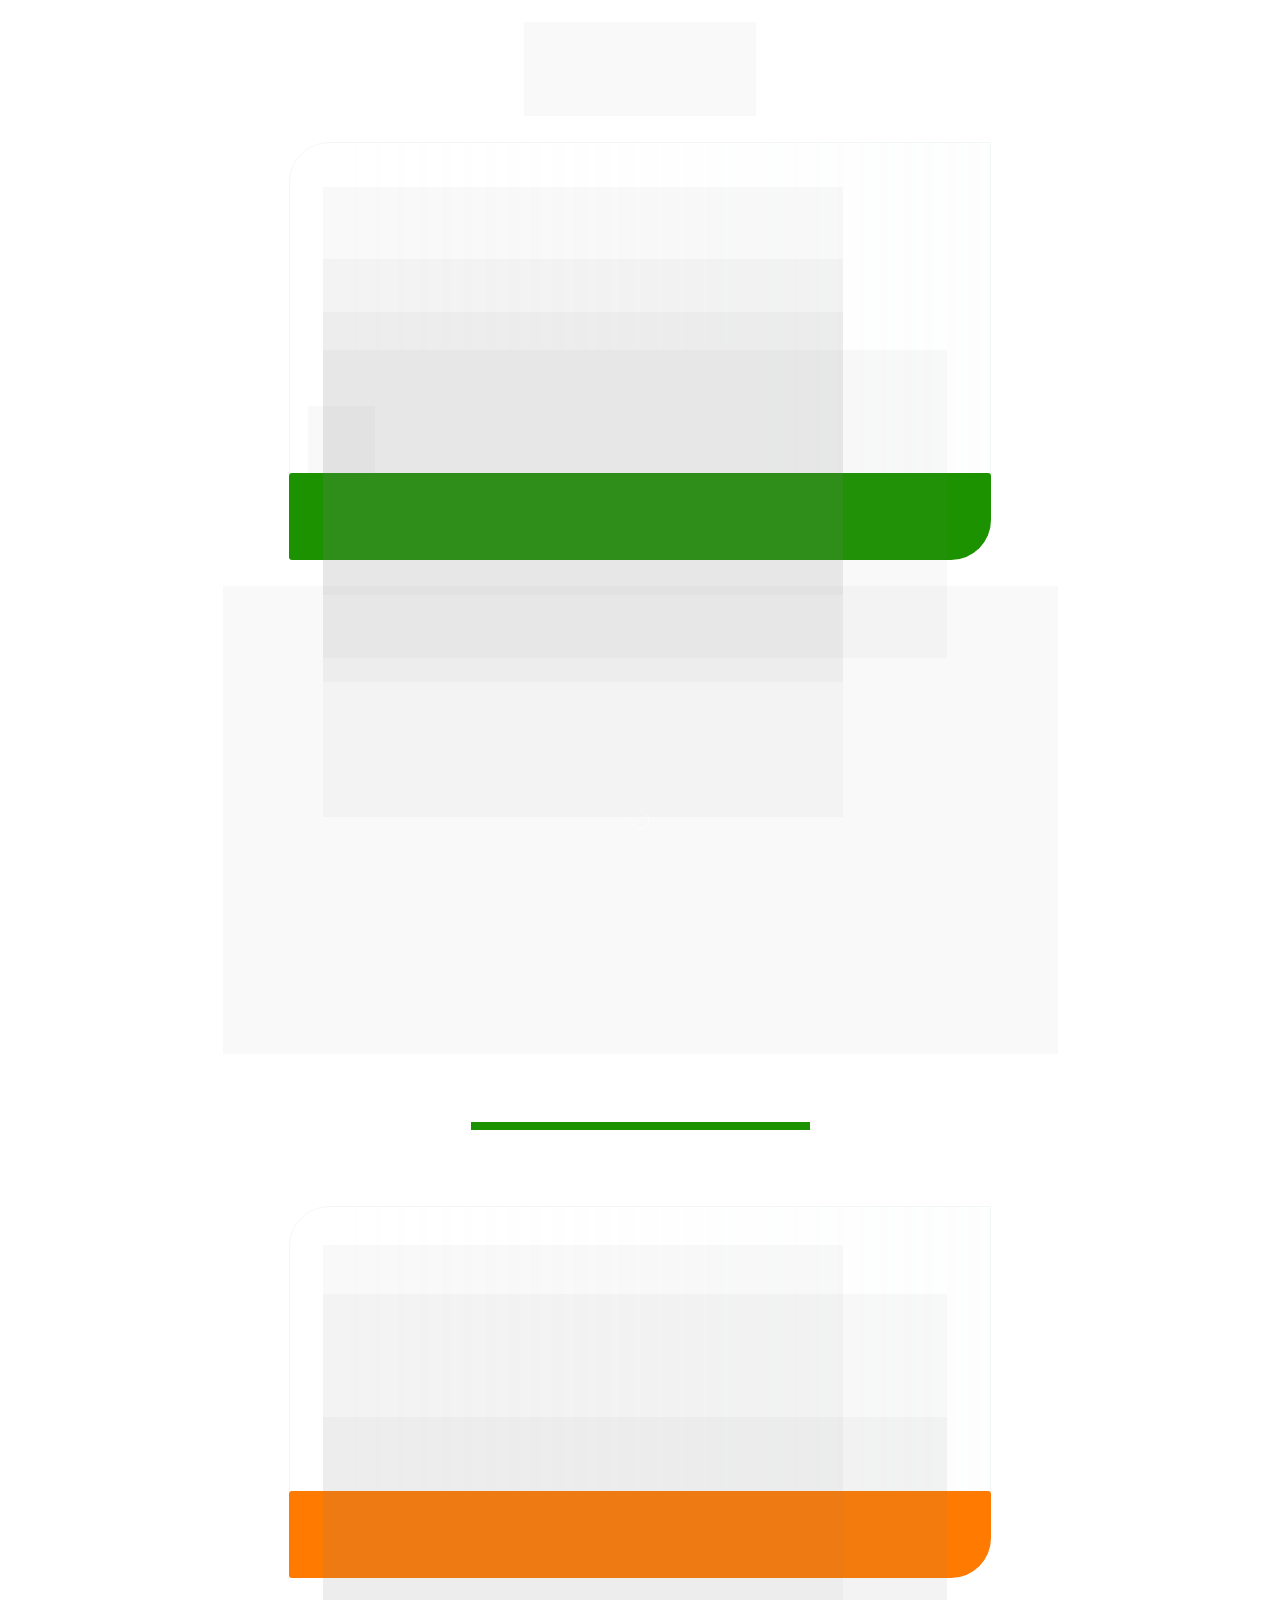
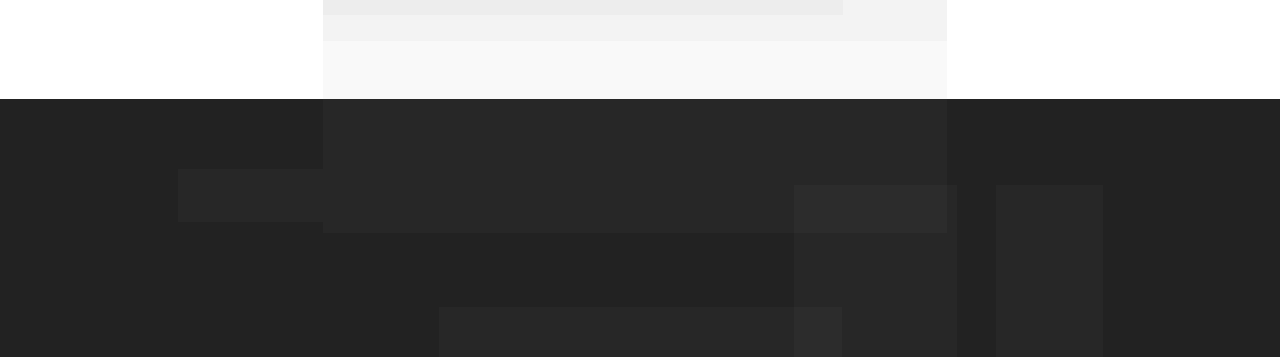
<file: obrigado15-f/index.html>
<!DOCTYPE html>
<html lang="pt-BR">
<head>
    <title>Obrigado</title>
    <meta name="viewport" content="width=device-width, initial-scale=1, maximum-scale=1, user-scalable=no, shrink-to-fit=no">
    <meta http-equiv="content-type" content="text/html; charset=utf-8">
    <meta http-equiv="X-UA-Compatible" content="IE=edge,chrome=1">
    <link rel="icon" href="https://cdn.greatsoftwares.com.br/arquivos/paginas/11607-f2afb122fe08526d7986067922721b8d.png">
    <meta name="description" content="">
    <meta name="keywords" content="">
    <link rel="canonical" href="https://www.myleneerenato.com/obrigado15-f"/>
    <meta name="robots" content="all"/>
    <meta property="og:locale" content="pt_BR">
    <meta property="og:type" content="article">
    <meta property="og:title" content="">
    <meta property="og:description" content="">
    <meta property="og:site_name" content="">
    <meta property="og:url" content="https://www.myleneerenato.com/obrigado15-f">
    <meta property="og:image" content="https://cdn.greatsoftwares.com.br/arquivos/paginas/11607-f2afb122fe08526d7986067922721b8d.png">
    <meta property="og:image:secure_url" content="https://cdn.greatsoftwares.com.br/arquivos/paginas/11607-f2afb122fe08526d7986067922721b8d.png">
    <style id="css_desktop" type="text/css" media="all">
    html, body, div, span, applet, object, iframe, h1, h2, h3, h4, h5, h6, p, blockquote, pre, a, abbr, acronym, address, big, cite, code, del, dfn, em, img, ins, kbd, q, s, samp, small, strike, strong, sub, sup, tt, var, b, u, i, center, dl, dt, dd, ol, ul, li, fieldset, form, label, legend, table, caption, tbody, tfoot, thead, tr, th, td, article, aside, canvas, details, embed, figure, figcaption, footer, header, hgroup, menu, nav, output, ruby, section, summary, time, mark, audio, video {
        margin: 0;
        padding: 0;
        border: 0;
        vertical-align: baseline;
        background: none repeat scroll 0 0 transparent;
        font-family: inherit;
        font-size: 100%;
        font-style: inherit;
        font-weight: inherit;
        outline: 0;
    }

    html, body {
        width: 100%;
        -moz-text-size-adjust: 100%;
        -ms-text-size-adjust: 100%;
        -webkit-text-size-adjust: 100%;
        text-size-adjust: 100%;
        font-family: "Open Sans", sans-serif;
        font-style: normal;
        font-weight: 400;
    }

    input, .select, textarea, input:hover, .select-hover, textarea:hover, input:focus, .select-focus, textarea:focus, input:disabled, .select-disabled, textarea:disabled {
        background: inherit;
        outline: 0;
        -webkit-box-shadow: none;
        box-shadow: none;
        border: 0;
        -webkit-box-sizing: border-box;
        -khtml-box-sizing: border-box;
        -ms-box-sizing: border-box;
        box-sizing: border-box;
        -webkit-transition: all .25s ease-out;
        -o-transition: all .25s ease-out;
        transition: all .25s ease-out;
    }

    form textarea, form input, form option {
        font-family: "Open Sans", sans-serif;
        font-style: normal;
        font-weight: 400;
        color: inherit;
    }

    html {
        font-size: 10px;
        font-family: sans-serif;
        height: -webkit-fill-available;
        height: -moz-fill-available;
        height: -o-fill-available;
        height: -ms-fill-available;
        transform-origin: left top;
        -webkit-transform-origin: left top;
        -ms-transform-origin: left top;
        -moz-transform-origin: left top;
        -o-transform-origin: left top;
    }

    body {
        color: rgba(0, 0, 0, 0.87);
        height: auto;
        min-width: 320px;
        overflow-x: hidden;
        overflow-y: scroll;
        font-size: 10px;
    }

    article, aside, details, figcaption, figure, footer, header, hgroup, menu, nav, section {
        display:block
    }

    ol, ul {
        list-style:none
    }

    a {
        margin: 0;
        padding: 0;
        font-size: 100%;
        vertical-align: baseline;
        background:transparent
    }

    .preload * {
        -webkit-transition: none !important;
        -moz-transition: none !important;
        -o-transition: none !important;
        transition:none !important
    }

    b, strong {
        font-weight: bold;
    }

    i, em {
        font-style: italic;
    }

    s {
        text-decoration: line-through;
    }

    a:hover {
        text-decoration: underline;
        color: inherit;
    }

    .body_bloquear {
        width: 100%;
        height: 100%;
        overflow-y: scroll;
        overflow-x: hidden;
        position: absolute;
        top: 0;
        left: 0;
        bottom: 0;
        right: 0;
    }

    .site_borrar {
        -webkit-filter: blur(2px);
        filter: blur(2px);
        pointer-events: none;
        -ms-touch-action: none;
        touch-action: none;
        height: 100%;
        width: 100%;
        position: fixed;
    }

    .gpc-e .c * {
        -webkit-box-sizing: border-box;
        box-sizing: border-box;
        outline: 0;
        line-height: inherit;
    }

    .gpc-b {
        width: 100%;
        min-height: 40px;
        -webkit-box-sizing: border-box;
        -moz-box-sizing: border-box;
        box-sizing: border-box;
        position: relative;
        background-color: #fff;
        border-width: 0px;
        border-style: solid;
        border-color: rgba(0, 0, 0, 0);
        border-right: 0 none !important;
        border-left: 0 none !important;
        background-size: auto;
        background-repeat: no-repeat;
        background-position: 50%;
    }

    .gpc-b_sobreposicao {
        background-color: #fff;
        top: 0;
        bottom: 0;
        left: 0;
        right: 0;
        position: absolute;
        z-index: 0;
        width: 100%;
        height: 100%;
        pointer-events: none;
        opacity: 0;
    }

    .gpc-e {
        position: absolute;
        -webkit-box-sizing: border-box;
        -moz-box-sizing: border-box;
        box-sizing: border-box;
    }

    .gpc-e .c {
        position: relative;
        width: 100%;
        height: 100%;
        -webkit-box-sizing: border-box;
        box-sizing: border-box;
        background-size: cover;
        background-repeat: no-repeat;
        background-position: 50%;
        opacity: 1;
        -o-tab-size: 4;
        tab-size: 4;
        -moz-tab-size: 4;
        white-space: pre-wrap;
        word-wrap: break-word;
        float: left;
        transition-property: background-color, color, opacity, transform;
    }

    .gpc-e.e_html .c {
        word-break: break-word;
        white-space: normal;
    }

    .gpc-e.e_linha_horizontal .c {
        margin: auto 0;
        width: 100%;
        display: block;
        border-left: 0 none;
        border-right: 0 none;
        border-top: 0 none;
        margin: 5px 0;
    }

    .gpc-e.e_linha_vertical .c {
        margin: 0 auto;
        height: 100%;
        display: block;
        margin: 0 5px;
    }

    .gpc-e.e_caixa .c {
        width: 100%;
        height: 100%;
        -webkit-box-sizing: border-box;
        box-sizing: border-box;
        -webkit-background-size: auto auto;
        background-size: auto;
        background-repeat: no-repeat;
        background-position: 50%;
        border-top-left-radius: 0px;
        border-top-right-radius: 0px;
        border-bottom-left-radius: 0px;
        border-bottom-right-radius: 0px;
    }

    .gpc-e.e_circulo .c {
        width: 100%;
        height: 100%;
        -webkit-box-sizing: border-box;
        box-sizing: border-box;
        -webkit-background-size: auto auto;
        background-size: auto;
        background-repeat: no-repeat;
        background-position: 50%;
    }

    .centralizar {
        position: relative;
        width: 960px;
        margin: 0 auto;
        -webkit-box-sizing: border-box;
        box-sizing: border-box;
        text-align: left;
    }

    .gpc-e.dm {
        display:none
    }

    .gpc-e.dd, .gpc-e.dd.gpc-e.dm {
        display:block
    }

    .gpc-e.esconder_desktop, .gpc-e.gpc-e.dd.esconder_desktop, .gpc-e.gpc-e.dm.esconder_desktop, .gpc-b.esconder_desktop {
        display: none;
    }

    @media all and (max-width: 800px) {
        .gpc-e.esconder_desktop, .gpc-e.gpc-e.dd.esconder_desktop, .gpc-e.gpc-e.dm.esconder_desktop, .gpc-b.esconder_desktop {
            display: block;
        }

        .gpc-e.esconder_mobile, .gpc-b.esconder_mobile {
            display:none !important
        }

        .gpc-e.dd {
            display:none
        }

        .gpc-e.dm, .gpc-e.dd.gpc-e.dm {
            display:block
        }
    }

    #site {
        min-width: 980px;
        overflow: hidden;
    }

    .link_popup, .link_interno, .link_externo {
        cursor:pointer
    }

    .gpc-e .c.e_botao {
        cursor: pointer;
        user-select: none;
        -webkit-transition: transform, background-color, color, opacity .25s ease-out;
        -o-transition: transform, background-color, color, opacity .25s ease-out;
        transition: transform, background-color, color, opacity .25s ease-out;
        overflow: hidden;
        line-height: 1.3;
        text-decoration: none;
        background-color: rgb(30, 136, 229);
        background-image: none;
        color: rgb(255, 255, 255);
        border: 0px;
        border-radius: 3px;
        text-align: center;
        white-space: normal;
        display: -webkit-box;
        display: -ms-flexbox;
        display: flex;
        -webkit-box-orient: vertical;
        -webkit-box-direction: normal;
        -ms-flex-direction: column;
        flex-direction: column;
        -webkit-box-align: center;
        -ms-flex-align: center;
        align-items: center;
        -webkit-box-pack: center;
        -ms-flex-pack: center;
        justify-content: center;
        padding: 0 8px;
    }

    .gpc-e .c .gpc_botao span {
        -webkit-transition: color, opacity .25s ease-out;
        -o-transition: color, opacity .25s ease-out;
        transition: color, opacity .25s ease-out;
    }

    .gpc-e .c.e_botao.sombra_botao, .gpc-e .c .gpc_botao span.sombra_botao {
        -moz-box-shadow: 0 1px 3px rgba(1, 1, 1, .5);
        box-shadow: 0 1px 3px rgba(1, 1, 1, .5);
    }

    .gpc-e .c.e_botao.sombra_3d, .gpc-e .c .gpc_botao span.sombra_3d {
        height:calc(100% - 5px)
    }

    .gpc-e .c.e_html blockquote {
        display:none
    }

    .gpc-e .c.e_html .fb-comments {
        width: 100% !important;
        height: 100% !important;
    }

    .gpc-e .c.link_interno {
        cursor:pointer
    }

    .e_circulo {
        border-radius:50%
    }

    .gpc-e.e_imagem .c .imagem_fundo {
        width: 100%;
        height: 100%;
        background-repeat: no-repeat;
        border: 0px transparent solid;
    }

    option:disabled {
        display:none
    }

    .gpc-e.e_video .c {
        width: 100%;
        height: 100%;
    }

    @keyframes se_key {
        0% {
            opacity: .5;
        }

        100% {
            opacity: 1;
        }
    }

    @-os-keyframes se_key {
        0% {
            opacity: .5;
        }

        100% {
            opacity: 1;
        }
    }

    @-moz-keyframes se_key {
        0% {
            opacity: .5;
        }

        100% {
            opacity: 1;
        }
    }

    @-webkit-keyframes se_key {
        0% {
            opacity: .5;
        }

        100% {
            opacity: 1;
        }
    }

    .se_imagem .c, .se_video, .se_fonte, .se_caixa .c, .se_contador span, .se_slider .imagem {
        color: transparent !important;
        background: rgba(128, 128, 128, .05);
        background-repeat: no-repeat;
        background-image: none !important;
        animation: .8s ease infinite alternate se_key;
        -webkit-animation: .8s ease infinite alternate se_key;
        -o-animation: .8s ease infinite alternate se_key;
        text-shadow: none !important;
    }

    .gpc-e.se_video {
        overflow: hidden;
    }

    .se_fonte * {
        color: transparent !important;
        text-shadow: none !important;
    }

    .se_fonte input, .se_fonte select, .se_fonte textarea, .se_fonte label {
        opacity: 0 !important;
        -moz-opacity: 0;
        filter: alpha(opacity=0);
        -ms-filter: "alpha(Opacity=0)";
        transition: 0 none;
    }

    .ll_background {
        background-image: none !important;
    }

    .gpc-e a:link, .gpc-e a:visited, .gpc-e a {
        text-decoration: none;
    }

    .gpc-e.e_titulo a:hover, .gpc-e.e_texto a:hover {
        text-decoration: underline;
    }

    .aviso_fundo {
        opacity: 0;
        -moz-opacity: 0;
        filter: alpha(opacity=0);
        -ms-filter: "alpha(Opacity=0)";
        position: fixed;
        top: 0;
        bottom: 0;
        left: 0;
        right: 0;
        background: rgba(0, 0, 0, .84);
        z-index: 100000;
        -webkit-transition: all 200ms ease;
        -moz-transition: all 200ms ease;
        -ms-transition: all 200ms ease;
        -o-transition: all 200ms ease;
        transition: all 200ms ease;
    }

    .aviso_texto {
        opacity: 0;
        -moz-opacity: 0;
        filter: alpha(opacity=0);
        -ms-filter: "alpha(Opacity=0)";
        position: fixed;
        margin: auto;
        left: 0;
        right: 0;
        color: #fff;
        top: 0;
        bottom: 0;
        min-height: 100px;
        max-height: 300px;
        z-index: 100001;
        text-align: center;
        vertical-align: middle;
        font-size: 50px;
        line-height: 2;
        -webkit-transition: all 200ms ease;
        -moz-transition: all 200ms ease;
        -ms-transition: all 200ms ease;
        -o-transition: all 200ms ease;
        transition: all 200ms ease;
        font-family: "", sans-serif;
        font-style: normal;
        font-weight: bold;
    }

    .mostrar_aviso {
        opacity: 1;
        -moz-opacity: 1;
        filter: alpha(opacity=100);
        -ms-filter: "alpha(Opacity=100)"
    }

    .esconder {
        display:none
    }

    .video-background {
        pointer-events: none;
        width: 100%;
        height: 100%;
        z-index: 0;
    }

    .video-background iframe {
        width: 140%;
        height: 150%;
        margin: -18% -20%;
    }

    body .gm_fundo {
        position: absolute;
        bottom: 0;
    }

    @media all and (max-width: 800px) {
        .aviso_texto {
            font-size: 35px;
        }

        #site {
            min-width: 360px;
        }

        .centralizar {
            width: 360px;
        }

        .gpc_modal {
            max-width: 175px;
        }
    }

    ::-webkit-scrollbar {
        width: 6px;
        height: 6px;
        background-color: #f9f9f9;
    }

    ::-webkit-scrollbar-track {
        background-color: #f9f9f9;
    }

    ::-webkit-scrollbar-thumb {
        background-color: rgba(0, 0, 0, 0.24);
        border-radius: 6px;
        -webkit-border-radius: 6px;
    }

    ::-webkit-scrollbar-thumb:hover {
        background-color: rgba(0, 0, 0, 0.38);
    }

    .carregando {
        width: 30px;
        height: 30px;
        margin: auto;
        top: 0;
        bottom: 0;
        right: 0;
        left: 0;
        position: absolute;
        background-size: 30px;
        background-repeat: no-repeat;
        background-position: center;
        background-image: url("[data-uri]");
    }

    @supports (-webkit-marquee-repetition: infinite) and(object-fit: fill) {
        .gpc-e .c {
            word-break: break-word;
            white-space: normal;
        }
    }

    @media not all and (min-resolution: .001dpcm) {
        @media {
            .gpc-e .c {
                word-break: break-word;
                white-space: normal;
            }
        }
    }

    .e_animacoes {
        opacity: 0;
        -moz-opacity: 0;
        filter: alpha(opacity=0);
        -ms-filter: "alpha(Opacity=0)";
    }

    .gpc-e.e_botao * {
        font-family: "Roboto", sans-serif;
        font-style: normal;
        font-weight: 700;
    }

    @media all and (max-width: 800px) {
        .gpc-e.e_botao {
            font-family: "Roboto", sans-serif;
            font-style: normal;
            font-weight: 700;
        }
    }

    .gpc-e .c.e_titulo * a:hover, .gpc-e .c.e_titulo * a:link, .gpc-e .c.e_titulo * a:visited, .gpc-e .c.e_texto * a:hover, .gpc-e .c.e_texto * a:visited, .gpc-e .c.e_texto * a:link {
        color: inherit;
        font-weight: inherit;
        font-style: inherit;
    }

    .gpc-e p, .gpc-e ol, .gpc-e ul, .gpc-e pre, .gpc-e blockquote, .gpc-e h1, .gpc-e h2, .gpc-e h3, .gpc-e h4, .gpc-e h5, .gpc-e h6 {
        margin: 0;
        padding: 0;
        font-size: inherit;
        font-weight: inherit;
        font-style: inherit;
    }

    .gpc-e .c.e_titulo h1, .gpc-e .c.e_titulo h1 * {
        font-family: "Roboto", sans-serif;
        font-style: normal;
        font-weight: 400;
    }

    .gpc-e .c.e_titulo h2, .gpc-e .c.e_titulo h2 * {
        font-family: "Roboto", sans-serif;
        font-style: normal;
        font-weight: 400;
    }

    .gpc-e .c.e_titulo h3, .gpc-e .c.e_titulo h3 * {
        font-family: "Roboto", sans-serif;
        font-style: normal;
        font-weight: 400;
    }

    .gpc-e .c.e_titulo h4, .gpc-e .c.e_titulo h4 * {
        font-family: "Roboto", sans-serif;
        font-style: normal;
        font-weight: 400;
    }

    .gpc-e .c.e_titulo h5, .gpc-e .c.e_titulo h5 * {
        font-family: "Roboto", sans-serif;
        font-style: normal;
        font-weight: 400;
    }

    .gpc-e .c.e_titulo h6, .gpc-e .c.e_titulo h6 * {
        font-family: "Roboto", sans-serif;
        font-style: normal;
        font-weight: 400;
    }

    .gpc-e .c.e_texto, .gpc-e .c.e_texto * {
        font-family: "Open Sans", sans-serif;
        font-style: normal;
        font-weight: 400;
    }

    .gpc-e .c.e_titulo * b *, .gpc-e .c.e_titulo * strong *, .gpc-e .c.e_texto * b *, .gpc-e .c.e_texto * strong *, .gpc-e .c.e_titulo * b, .gpc-e .c.e_titulo * strong, .gpc-e .c.e_texto * b, .gpc-e .c.e_texto * strong {
        font-weight: bold;
        font-style: inherit;
    }

    .gpc-e .c.e_titulo * em, .gpc-e .c.e_texto * em, .gpc-e .c.e_titulo * i, .gpc-e .c.e_texto * i, .gpc-e .c.e_titulo * em *, .gpc-e .c.e_texto * em *, .gpc-e .c.e_titulo * i *, .gpc-e .c.e_texto * i * {
        font-style: italic;
    }

    .gpc-e .c.e_titulo * s, .gpc-e .c.e_texto * s, .gpc-e .c.e_titulo * strike, .gpc-e .c.e_texto * strike {
        text-decoration: line-through;
        font-weight: inherit;
    }

    .gpc-e .c.e_titulo * u, .gpc-e .c.e_texto * u {
        text-decoration: underline;
        font-weight: inherit;
    }

    .gpc-e .c.e_titulo ul, .gpc-e .c.e_texto ul {
        list-style-type: none;
        vertical-align: top;
        zoom: 1;
        * display:inline;
        padding-left: 1.5em;
    }

    .gpc-e .c.e_titulo ul li, .gpc-e .c.e_texto ul li, .gpc-e .c.e_titulo ol li, .gpc-e .c.e_texto ol li {
        position: relative;
    }

    .gpc-e .c.e_titulo ul li > span:first-child:before, .gpc-e .c.e_titulo ul li > font:first-child:before, .gpc-e .c.e_titulo ul li > b:first-child:before, .gpc-e .c.e_titulo ul li > i:first-child:before, .gpc-e .c.e_titulo ul li > a:first-child:before, .gpc-e .c.e_titulo ul li > u:first-child:before, .gpc-e .c.e_texto ul li > span:first-child:before, .gpc-e .c.e_texto ul li > font:first-child:before, .gpc-e .c.e_texto ul li > b:first-child:before, .gpc-e .c.e_texto ul li > i:first-child:before, .gpc-e .c.e_texto ul li > a:first-child:before, .gpc-e .c.e_texto ul li > u:first-child:before {
        display: list-item;
        content: "●";
        position: absolute;
        float: left;
        left: -1.5em;
        top: 0;
        width: 1.5em;
        text-align: center;
    }

    .gpc-e .c.e_titulo ol, .gpc-e .c.e_texto ol {
        list-style-type: none;
        display: inline-block;
        vertical-align: top;
        zoom: 1;
        * display:inline;
        counter-reset: lista_o;
        padding-left: 1.5em;
    }

    .gpc-e .c.e_titulo ol li > span:first-child:before, .gpc-e .c.e_titulo ol li > font:first-child:before, .gpc-e .c.e_titulo ol li > b:first-child:before, .gpc-e .c.e_titulo ol li > i:first-child:before, .gpc-e .c.e_titulo ol li > a:first-child:before, .gpc-e .c.e_titulo ol li > u:first-child:before, .gpc-e .c.e_texto ol li > span:first-child:before, .gpc-e .c.e_texto ol li > font:first-child:before, .gpc-e .c.e_texto ol li > b:first-child:before, .gpc-e .c.e_texto ol li > i:first-child:before, .gpc-e .c.e_texto ol li > a:first-child:before, .gpc-e .c.e_texto ol li > u:first-child:before {
        counter-increment: lista_o;
        display: list-item;
        content: counter(lista_o) ".";
        position: absolute;
        float: left;
        left: -2em;
        top: 0;
        width: 2em;
        text-align: center;
    }

    .gpc-e .c.e_icone {
        cursor: default;
        -webkit-user-select: none;
        -ms-user-select: none;
        -webkit-user-select: none;
        -moz-user-select: none;
        user-select: none;
        -webkit-transition: transform, color .25s ease-out;
        -o-transition: transform, color .25s ease-out;
        transition: transform, color .25s ease-out;
        -moz-transition: transform, color .25s ease-out;
        -ms-transition: transform, color .25s ease-out;
    }

    .gpc-e a.c.e_icone {
        cursor:pointer
    }

    .gpc-e .c.e_icone.sombra_texto {
        -moz-text-shadow: rgb(207, 207, 207) 0px 1px 3px;
        text-shadow: rgb(207, 207, 207) 0px 1px 3px;
    }

    .gpc-e .c.e_video {
        border: 0px solid #a3bac6;
    }

    #b_823032 {
        height: 1698.97px;
        background-image: url('https://cdn.greatsoftwares.com.br/arquivos/paginas_publicadas/www.myleneerenato.com-obrigado15-f/imagens/desktop/1655126523-823032-11607-f288a902675542d26cde8e342713d4e4.png');
        background-position: 50.8633% 0%;
        background-size: auto;
        background-repeat: repeat;
    }

    #b_823032 .gpc-b_sobreposicao {
        opacity: 0;
        background-color: #fff;
    }

    #e_7456511 {
        height: 93.125px;
        width: 232.167px;
        left: 363.924px;
        top: 22.4306px;
    }

    #e_7456511 .c {
        z-index: 1;
        filter: hue-rotate(0deg) saturate(1) brightness(1) contrast(1) invert(0) sepia(0) blur(0px) grayscale(0);
        box-shadow: none;
        border-radius: 0px;
    }

    #e_7456511 .c .imagem_fundo {
        border: 0px solid rgb(163, 186, 198);
        border-radius: 0px;
        opacity: 1;
        background-image: url("https://cdn.greatsoftwares.com.br/arquivos/paginas_editor/11607-2fe78c3253fd7d2013d110eb9c4cffdb.png");
        background-size: 232.167px 93.125px;
        background-position: 0px 0px;
        background-repeat: no-repeat;
        display: block;
    }

    #e_7456512 {
        width: 702.672px;
        height: 417.812px;
        left: 128.681px;
        top: 141.531px;
        text-shadow: none;
    }

    #e_7456512 .c {
        z-index: 2;
        opacity: 0.12;
        border: 1px solid rgb(163, 186, 198);
        filter: hue-rotate(0deg) saturate(1) brightness(1) contrast(1) invert(0) sepia(0) blur(0px) grayscale(0);
        border-radius: 40px 0px;
        background-image: none;
        background-size: cover;
        background-color: rgb(240, 243, 245);
        background-position: 50% 50%;
        background-repeat: no-repeat;
    }

    #e_7456513 {
        width: 835px;
        height: 467.906px;
        left: 62.5px;
        top: 586.062px;
    }

    #e_7456513 .c {
        z-index: 3;
        border-radius: 0px;
    }

    #e_7456514 {
        width: 702.672px;
        height: 86.257px;
        left: 128.681px;
        top: 473.458px;
    }

    #e_7456514 .c {
        text-decoration: none;
        float: left;
        z-index: 5;
        background-color: rgb(28, 146, 0);
        background-image: none;
        color: rgb(255, 255, 255);
        border: 0px;
        font-size: 22px;
        text-align: center;
        border-radius: 3px 3px 40px;
    }

    #e_7456514:hover .c, #e_7456514:active .c {
        background-color: #0f4f00;
        color: #ffffff;
    }

    #e_7456515 {
        width: 520px;
        left: 162.674px;
        top: 187.469px;
    }

    #e_7456515 .c {
        z-index: 8;
        font-size: 45px;
        line-height: 1.4;
        text-align: left;
        letter-spacing: 0px;
        text-shadow: none;
    }

    #e_7456515 .c > H2:nth-of-type(1) > SPAN:nth-of-type(1) {
        color: rgb(255, 255, 255);
    }

    #e_7456516 {
        width: 520px;
        left: 162.674px;
        top: 259.465px;
    }

    #e_7456516 .c {
        z-index: 9;
        font-size: 20px;
        line-height: 1.4;
        text-align: left;
        letter-spacing: 0px;
        text-shadow: none;
        ;
    }

    #e_7456516 .c > H2:nth-of-type(1) > SPAN:nth-of-type(1) {
        color: rgb(255, 255, 255);
    }

    #e_7456517 {
        width: 520px;
        left: 162.674px;
        top: 312.469px;
    }

    #e_7456517 .c {
        z-index: 10;
        font-size: 22px;
        line-height: 1.4;
        text-align: left;
        letter-spacing: 0px;
        text-shadow: none;
    }

    #e_7456517 .c > H2:nth-of-type(1) > SPAN:nth-of-type(1) {
        color: rgb(255, 255, 255);
    }

    #e_7456518 {
        width: 624px;
        left: 162.674px;
        top: 350.455px;
    }

    #e_7456518 .c {
        z-index: 11;
        font-size: 20px;
        line-height: 1.4;
        text-align: left;
        letter-spacing: 0px;
        text-shadow: none;
    }

    #e_7456518 .c > H2:nth-of-type(1) > SPAN:nth-of-type(1) {
        color: #ffffff;
    }

    #e_7456519 {
        width: 67px;
        height: 67px;
        left: 147.674px;
        top: 406.462px;
    }

    #e_7456519 .c {
        z-index: 13;
        line-height: 67px;
        font-size: 67px;
        color: rgb(255, 255, 255);
        transform: scale(1, 1);
    }

    #e_7456519:hover .c, #e_7456519:active .c {
        color: #ffffff;
    }

    #e_7456519 .c:before {
        content: "\e5c5";
    }

    #e_7456520_d {
        width: 67px;
        height: 67px;
        left: 0px;
        top: 0px;
    }

    #e_7456520_d .c {
        z-index: 13;
        line-height: 67px;
        font-size: 67px;
        color: rgb(255, 255, 255);
        transform: scale(1, 1);
    }

    #e_7456520_d:hover .c, #e_7456520_d:active .c {
        color: #ffffff;
    }

    #e_7456520_d .c:before {
        content: "\e5c5";
    }

    #e_7456525 {
        width: 339px;
        left: 310.5px;
        top: 1116.94px;
    }

    #e_7456525 .c {
        z-index: 4;
        border-bottom: 8px solid rgb(28, 146, 0);
    }

    #e_7456526 {
        width: 702.672px;
        height: 371.797px;
        left: 128.664px;
        top: 1205.83px;
        text-shadow: none;
    }

    #e_7456526 .c {
        z-index: 2;
        opacity: 0.12;
        border: 1px solid rgb(163, 186, 198);
        filter: hue-rotate(0deg) saturate(1) brightness(1) contrast(1) invert(0) sepia(0) blur(0px) grayscale(0);
        border-radius: 40px 0px;
        background-image: none;
        background-size: cover;
        background-color: rgb(240, 243, 245);
        background-position: 50% 50%;
        background-repeat: no-repeat;
    }

    #e_7456527 {
        width: 702.672px;
        height: 86.257px;
        left: 128.664px;
        top: 1491.34px;
    }

    #e_7456527 .c {
        text-decoration: none;
        float: left;
        z-index: 5;
        background-color: rgb(255, 122, 0);
        background-image: none;
        color: rgb(255, 255, 255);
        border: 0px;
        font-size: 22px;
        text-align: center;
        border-radius: 3px 3px 40px;
    }

    #e_7456527:hover .c, #e_7456527:active .c {
        background-color: #0f4f00;
        color: #ffffff;
    }

    #e_7456528 {
        width: 624px;
        left: 162.664px;
        top: 1293.7px;
    }

    #e_7456528 .c {
        z-index: 8;
        font-size: 35px;
        line-height: 1.4;
        text-align: left;
        letter-spacing: 0px;
        text-shadow: none;
    }

    #e_7456528 .c > H2:nth-of-type(1) > SPAN:nth-of-type(1) {
        color: #ffffff;
    }

    #e_7456529 {
        width: 520px;
        left: 162.617px;
        top: 1244.94px;
    }

    #e_7456529 .c {
        z-index: 10;
        font-size: 22px;
        line-height: 1.4;
        text-align: left;
        letter-spacing: 0px;
        text-shadow: none;
    }

    #e_7456529 .c > H2:nth-of-type(1) > SPAN:nth-of-type(1) {
        color: rgb(255, 255, 255);
    }

    #e_7456530 {
        width: 624px;
        left: 162.664px;
        top: 1416.7px;
    }

    #e_7456530 .c {
        z-index: 11;
        font-size: 20px;
        line-height: 1.4;
        text-align: left;
        letter-spacing: 0px;
        text-shadow: none;
    }

    #e_7456530 .c > H2:nth-of-type(1) > SPAN:nth-of-type(1) {
        color: #ffffff;
    }

    #b_823033 {
        height: 258px;
        background-color: rgb(34, 34, 34);
    }

    #b_823033 .gpc-b_sobreposicao {
        opacity: 0;
        background-color: #fff;
    }

    #e_7456521 {
        height: 53.4688px;
        width: 145.057px;
        left: 17.6875px;
        top: 69.75px;
    }

    #e_7456521 .c {
        z-index: 44;
        filter: hue-rotate(0deg) saturate(1) brightness(1) contrast(1) invert(0) sepia(0) blur(0px) grayscale(0);
        border-radius: 0px;
    }

    #e_7456521 .c .imagem_fundo {
        border: 0px solid rgb(163, 186, 198);
        opacity: 1;
        background-image: url(https://cdn.greatsoftwares.com.br/arquivos/paginas_editor/11607-f42c81bee24585fd302a55e2338febba.png);
        background-repeat: no-repeat;
        display: block;
        background-size: 145.0574223005793px 53.4688px;
        background-position: 0px 0px;
    }

    #e_7456522 {
        width: 162.5px;
        left: 634px;
        top: 85.9844px;
    }

    #e_7456522 .c {
        z-index: 46;
        font-size: 15px;
        line-height: 21px;
        text-align: left;
        letter-spacing: 0px;
        text-shadow: none;
        ;
    }

    #e_7456522 .c > H1:nth-of-type(1) > SPAN:nth-of-type(1) {
        color: rgb(255, 255, 255);
    }

    #e_7456523 {
        width: 107px;
        left: 836px;
        top: 85.9844px;
    }

    #e_7456523 .c {
        z-index: 46;
        font-size: 15px;
        line-height: 21px;
        text-align: left;
        letter-spacing: 0px;
        text-shadow: none;
        ;
    }

    #e_7456523 .c > H1:nth-of-type(1) > SPAN:nth-of-type(1) {
        color: rgb(255, 255, 255);
    }

    #e_7456524 {
        width: 403px;
        left: 278.5px;
        top: 208px;
    }

    #e_7456524 .c {
        z-index: 49;
        font-size: 10px;
        line-height: 14px;
        text-align: left;
        letter-spacing: 0px;
        text-shadow: none;
    }

    #e_7456524 .c > P:nth-of-type(1) > SPAN:nth-of-type(1) {
        color: #91999d;
    }
    </style>
    <style id="css_mobile" type="text/css" media="(max-width: 800px)">
    #b_823032 .gpc-b_sobreposicao {
        opacity: 0;
        background-color: #fff;
    }

    #b_823032 {
        height: 1300.02px;
        background-image: url('https://cdn.greatsoftwares.com.br/arquivos/paginas_publicadas/www.myleneerenato.com-obrigado15-f/imagens/desktop/1655126523-823032-11607-f288a902675542d26cde8e342713d4e4.png');
        background-position: 50.8633% 0%;
        background-size: auto;
        background-repeat: repeat;
        background-attachment:;
    }

    #e_7456511 {
        height: 93.125px;
        left: 63.922px;
        top: 46px;
    }

    #e_7456511 .c {
        z-index: 1;
        filter: hue-rotate(0deg) saturate(1) brightness(1) contrast(1) invert(0) sepia(0) blur(0px) grayscale(0);
    }

    #e_7456511 .c .imagem_fundo {
        border: 0px solid rgb(163, 186, 198);
        border-radius: 0px;
        background-image: url("https://cdn.greatsoftwares.com.br/arquivos/paginas_editor/11607-2fe78c3253fd7d2013d110eb9c4cffdb.png");
        background-size: 232.16679506934px 93.125px;
        background-position: 0px 0px;
        background-repeat: no-repeat;
    }

    #e_7456512 {
        width: 360px;
        height: 434.797px;
        left: 0px;
        top: 179.172px;
    }

    #e_7456512 .c {
        z-index: 2;
        opacity: 0.12;
        border: 1px solid rgb(163, 186, 198);
        filter: hue-rotate(0deg) saturate(1) brightness(1) contrast(1) invert(0) sepia(0) blur(0px) grayscale(0);
        border-radius: 40px 0px;
        background-image: none;
        background-size: cover;
        background-color: rgb(240, 243, 245);
        background-position: 50% 50%;
        background-repeat: no-repeat;
    }

    #e_7456513 {
        width: 360px;
        height: 415.5px;
        left: 0px;
        top: 630.922px;
    }

    #e_7456513 .c {
        z-index: 3;
        border-radius: 0px;
    }

    #e_7456514 {
        width: 360px;
        left: 0px;
        top: 527.703px;
    }

    #e_7456514 .c {
        text-decoration: none;
        float: left;
        z-index: 5;
        background-color: rgb(28, 146, 0);
        background-image: none;
        color: rgb(255, 255, 255);
        border: 0px;
        font-size: 20px;
        text-align: center;
        border-radius: 3px 3px 40px;
    }

    #e_7456514:hover .c, #e_7456514:active .c {
        background-color: #0f4f00;
    }

    #e_7456514:hover .c, #e_7456514:active .c {
        color: #ffffff;
    }

    #e_7456515 {
        width: 273.558px;
        left: 16.375px;
        top: 213.5px;
    }

    #e_7456515 .c {
        z-index: 8;
        font-size: 43.0424px;
        line-height: 60.2594px;
        text-align: left;
        letter-spacing: 0px;
        text-shadow: none;
        ;
    }

    #e_7456515 .c > H2:nth-of-type(1) > SPAN:nth-of-type(1) {
        color: rgb(255, 255, 255);
    }

    #e_7456516 {
        width: 329.035px;
        left: 15.4845px;
        top: 273.766px;
    }

    #e_7456516 .c {
        z-index: 9;
        font-size: 19.13px;
        line-height: 1.4;
        text-align: left;
        letter-spacing: 0px;
        text-shadow: none;
    }

    #e_7456516 .c > H2:nth-of-type(1) > SPAN:nth-of-type(1) {
        color: rgb(255, 255, 255);
    }

    #e_7456517 {
        width: 256.341px;
        left: 18.336px;
        top: 345.516px;
    }

    #e_7456517 .c {
        z-index: 10;
        font-size: 21.043px;
        line-height: 29.4602px;
        text-align: left;
        letter-spacing: 0px;
        text-shadow: none;
        ;
    }

    #e_7456517 .c > H2:nth-of-type(1) > SPAN:nth-of-type(1) {
        color: rgb(255, 255, 255);
    }

    #e_7456518 {
        width: 333.818px;
        left: 18.3281px;
        top: 380.516px;
    }

    #e_7456518 .c {
        z-index: 11;
        font-size: 19.13px;
        line-height: 26.782px;
        text-align: left;
        letter-spacing: 0px;
        text-shadow: none;
        ;
    }

    #e_7456518 .c > H2:nth-of-type(1) > SPAN:nth-of-type(1) {
        color: #ffffff;
    }

    #e_7456519 {
        width: 67px;
        left: 146.5px;
        top: 460.688px;
    }

    #e_7456519 .c {
        z-index: 13;
        line-height: 67px;
        font-size: 67px;
        color: rgb(255, 255, 255);
        transform: scale(1, 1);
    }

    #e_7456519:hover .c, #e_7456519:active .c {
        color: #ffffff;
    }

    #e_7456519 .c:before {
        content: "\e5c5";
    }

    #e_7456520_d {
        width: 67px;
        height: 67px;
        left: 146.502px;
        top: 396.128px;
    }

    #e_7456520 .c {
        z-index: 13;
        line-height: 67px;
        font-size: 67px;
        color: rgb(255, 255, 255);
        transform: scale(1, 1);
    }

    #e_7456520:hover .c, #e_7456520:active .c {
        color: #ffffff;
    }

    #e_7456520 .c:before {
        content: "\e5c5";
    }

    #e_7456525 {
        width: 339px;
        left: 10.5px;
        top: 683.938px;
    }

    #e_7456525 .c {
        z-index: 4;
        border-bottom: 8px solid rgb(28, 146, 0);
    }

    #e_7456526 {
        width: 360px;
        height: 435.469px;
        left: 0px;
        top: 766.609px;
    }

    #e_7456526 .c {
        z-index: 2;
        opacity: 0.12;
        border: 1px solid rgb(163, 186, 198);
        filter: hue-rotate(0deg) saturate(1) brightness(1) contrast(1) invert(0) sepia(0) blur(0px) grayscale(0);
        border-radius: 40px 0px;
        background-image: none;
        background-size: cover;
        background-color: rgb(240, 243, 245);
        background-position: 50% 50%;
        background-repeat: no-repeat;
    }

    #e_7456527 {
        width: 360px;
        height: 86.25px;
        left: 0px;
        top: 1118.83px;
    }

    #e_7456527 .c {
        text-decoration: none;
        float: left;
        z-index: 5;
        background-color: rgb(255, 122, 0);
        background-image: none;
        color: rgb(255, 255, 255);
        border: 0px;
        font-size: 22px;
        text-align: center;
        border-radius: 3px 3px 40px;
    }

    #e_7456527:hover .c, #e_7456527:active .c {
        background-color: #0f4f00;
    }

    #e_7456527:hover .c, #e_7456527:active .c {
        color: #ffffff;
    }

    #e_7456528 {
        width: 340.688px;
        left: 9.656px;
        top: 860.875px;
    }

    #e_7456528 .c {
        z-index: 8;
        font-size: 35px;
        line-height: 1.4;
        text-align: left;
        letter-spacing: 0px;
        text-shadow: none;
        ;
    }

    #e_7456528 .c > H2:nth-of-type(1) > SPAN:nth-of-type(1) {
        color: #ffffff;
    }

    #e_7456529 {
        width: 266.406px;
        left: 17.375px;
        top: 814.094px;
    }

    #e_7456529 .c {
        z-index: 10;
        font-size: 21px;
        line-height: 29.4px;
        text-align: left;
        letter-spacing: 0px;
        text-shadow: none;
        ;
    }

    #e_7456529 .c > H2:nth-of-type(1) > SPAN:nth-of-type(1) {
        color: rgb(255, 255, 255);
    }

    #e_7456530 {
        width: 319.688px;
        left: 9.64062px;
        top: 1031.88px;
    }

    #e_7456530 .c {
        z-index: 11;
        font-size: 19px;
        line-height: 26.6px;
        text-align: left;
        letter-spacing: 0px;
        text-shadow: none;
        ;
    }

    #e_7456530 .c > H2:nth-of-type(1) > SPAN:nth-of-type(1) {
        color: #ffffff;
    }

    #b_823033 .gpc-b_sobreposicao {
        background-color: #fff;
        opacity: 0;
    }

    #b_823033 {
        height: 235.359px;
        background-color: rgb(34, 34, 34);
    }

    #e_7456521 {
        height: 53.359px;
        width: 144.721px;
        left: 200.266px;
        top: 40.0156px;
    }

    #e_7456521 .c {
        z-index: 44;
        filter: hue-rotate(0deg) saturate(1) brightness(1) contrast(1) invert(0) sepia(0) blur(0px) grayscale(0);
        box-shadow: none;
        border-radius: 0px;
    }

    #e_7456521 .c .imagem_fundo {
        border: 0px solid rgb(163, 186, 198);
        border-radius: 0px;
        opacity: 44;
        background-image: url("https://cdn.greatsoftwares.com.br/arquivos/paginas_editor/11607-f42c81bee24585fd302a55e2338febba.png");
        background-size: 144.721px 53.359px;
        background-position: 0px 0px;
        background-repeat: no-repeat;
        display: block;
    }

    #e_7456522 {
        width: 162px;
        left: 10px;
        top: 45.6719px;
    }

    #e_7456522 .c {
        z-index: 46;
        font-size: 15px;
        line-height: 21px;
        text-shadow: none;
        letter-spacing: 0px;
        text-align: left;
        opacity:;
    }

    #e_7456522 .c > H1:nth-of-type(1) > SPAN:nth-of-type(1) {
        color: rgb(255, 255, 255);
    }

    #e_7456523 {
        width: 164px;
        left: 10px;
        top: 72.3438px;
    }

    #e_7456523 .c {
        z-index: 46;
        font-size: 15px;
        line-height: 21px;
        text-shadow: none;
        letter-spacing: 0px;
        text-align: left;
        opacity:;
    }

    #e_7456523 .c > H1:nth-of-type(1) > SPAN:nth-of-type(1) {
        color: rgb(255, 255, 255);
    }

    #e_7456524 {
        width: 340px;
        left: 10px;
        top: 150.344px;
    }

    #e_7456524 .c {
        z-index: 49;
        font-size: 12px;
        line-height: 12px;
        text-shadow: none;
        text-align: center;
        letter-spacing: 0px;
        ;
    }

    #e_7456524 .c > P:nth-of-type(1) > SPAN:nth-of-type(1) {
        color: #91999d;
    }
    </style>
    <link rel='dns-prefetch preconnect' class='gle_scripts' href="https://www.googletagmanager.com/gtag/js?id=AW-629654951">
    <link rel="dns-prefetch preconnect" href="https://cdn.greatsoftwares.com.br" crossorigin>
    <link rel="dns-prefetch preconnect" href="https://player.vimeo.com">
    <link rel="dns-prefetch preconnect" href="https://i.vimeocdn.com">
    <link rel="dns-prefetch preconnect" href="https://f.vimeocdn.com">
    <link rel="dns-prefetch preconnect" href="https://fonts.googleapis.com" crossorigin>
    <link rel="dns-prefetch preconnect" href="https://fonts.gstatic.com" crossorigin>
    <link class="gle_fontes" rel="dns-prefetch preconnect" href="https://fonts.googleapis.com" gle_href="https://fonts.googleapis.com/css2?family=Roboto:ital,wght@0,400;0,700;1,400;1,700&family=Roboto:ital,wght@0,400;0,700;1,400;1,700&family=Roboto:ital,wght@0,400;0,700;1,400;1,700&family=Roboto:ital,wght@0,400;0,700;1,400;1,700&family=Roboto:ital,wght@0,400;0,700;1,400;1,700&family=Roboto:ital,wght@0,400;0,700;1,400;1,700&family=Open+Sans:ital,wght@0,400;0,700;1,400;1,700&family=Roboto:ital,wght@0,400;0,700;1,400;1,700&family=Roboto:ital,wght@0,400;0,700;1,400;1,700&family=Roboto:wght@400;700&family=Material+Icons&display=swap">
    <link rel="dns-prefetch preconnect" href="https://www.facebook.com" crossorigin>
    <link rel="dns-prefetch preconnect" href="https://connect.facebook.net" crossorigin>
    <link rel="dns-prefetch preconnect" href="https://www.greatpages.com.br" crossorigin>
    <link rel="dns-prefetch preconnect" href="https://stats.g.doubleclick.net" crossorigin>
    <link rel="dns-prefetch preconnect" href="https://www.google-analytics.com" crossorigin>
    <link rel="dns-prefetch preconnect" href="https://www.google.com.br" crossorigin>
    <link rel="dns-prefetch preconnect" href="https://www.google.com" crossorigin>
    <link rel="dns-prefetch preconnect" href="https://www.googleadservices.com" crossorigin>
</head>
<body class="preload">
    <div id="site">
        <div id="b_823032" class="gpc-b ll_background " ll_src="https://cdn.greatsoftwares.com.br/arquivos/paginas_publicadas/www.myleneerenato.com-obrigado15-f/imagens/desktop/1655126523-823032-11607-f288a902675542d26cde8e342713d4e4.png" ll_src_mobile="https://cdn.greatsoftwares.com.br/arquivos/paginas_publicadas/www.myleneerenato.com-obrigado15-f/imagens/desktop/1655126523-823032-11607-f288a902675542d26cde8e342713d4e4.png">
            <div class="gpc-b_sobreposicao"></div>
            <div class="centralizar">
                <div id="e_7456511" ll_src="https://cdn.greatsoftwares.com.br/arquivos/paginas_editor/11607-2fe78c3253fd7d2013d110eb9c4cffdb.png" ll_src_mobile="https://cdn.greatsoftwares.com.br/arquivos/paginas_editor/11607-2fe78c3253fd7d2013d110eb9c4cffdb.png" class="gpc-e e_imagem dd dm se_imagem">
                    <div class="c imagem e_imagem"></div>
                </div>
                <div id="e_7456512" class="gpc-e e_caixa dd dm">
                    <div class="c e_caixa"></div>
                </div>
                <div id="e_7456513" ll_src="https://player.vimeo.com/video/589551526?autoplay=0" class="gpc-e e_video esconder_mobile dd se_video">
                    <div class="carregando"></div>
                </div>
                <div id="e_7456514" class="gpc-e e_botao dd dm">
                    <a class="c e_botao se_fonte link_externo" href="https://link.myleneerenato.com/pw15_o">CLIQUE AQUI PARA ENTRAR NO WHATSAPP</a>
                </div>
                <div id="e_7456515" class="gpc-e e_titulo dd dm">
                    <div class="c e_titulo se_fonte">
                        <h2>
                            <span>
                                <b>IMPORTANTE</b>
                            </span>
                        </h2>
                    </div>
                </div>
                <div id="e_7456516" class="gpc-e e_titulo dd dm">
                    <div class="c e_titulo se_fonte">
                        <h2>
                            <span>
                                Siga os passos abaixo para completar sua inscrição
                                <br>
                            </span>
                        </h2>
                    </div>
                </div>
                <div id="e_7456517" class="gpc-e e_titulo dd dm">
                    <div class="c e_titulo se_fonte">
                        <h2>
                            <span>
                                <b>
                                    <span>Passo</span>
                                     1 :
                                </b>
                            </span>
                        </h2>
                    </div>
                </div>
                <div id="e_7456518" class="gpc-e e_titulo dd dm">
                    <div class="c e_titulo se_fonte">
                        <h2>
                            <span>
                                Entre no grupo silencioso do Whatsapp e 
                                <b>Receba todos os links das aulas sem chateação no Whatsapp.</b>
                            </span>
                        </h2>
                    </div>
                </div>
                <div id="e_7456519" class="gpc-e e_icone dd dm">
                    <div class="c e_icone se_fonte material-icons"></div>
                </div>
                <div id="e_7456525" class="gpc-e e_linha_horizontal dd dm">
                    <div class="c e_linha_horizontal"></div>
                </div>
                <div id="e_7456526" class="gpc-e e_caixa dd dm">
                    <div class="c e_caixa"></div>
                </div>
                <div id="e_7456527" class="gpc-e e_botao dd dm">
                    <a class="c e_botao se_fonte link_externo" href="https://forms.gle/gso14Ld2hRKePSqA6" target="_blank">RESPONDA AQUI</a>
                </div>
                <div id="e_7456528" class="gpc-e e_titulo dd dm">
                    <div class="c e_titulo se_fonte">
                        <h2>
                            <span>
                                <b>NOS AJUDE A FAZER UMA IMERSÃO MELHOR AINDA...</b>
                            </span>
                        </h2>
                    </div>
                </div>
                <div id="e_7456529" class="gpc-e e_titulo dd dm">
                    <div class="c e_titulo se_fonte">
                        <h2>
                            <span>
                                <b>
                                    <span>Passo</span>
                                     2 :
                                </b>
                            </span>
                        </h2>
                    </div>
                </div>
                <div id="e_7456530" class="gpc-e e_titulo dd dm">
                    <div class="c e_titulo se_fonte">
                        <h2>
                            <span>respondendo essa rápida pesquisa. Não leva nem 1 minuto</span>
                        </h2>
                    </div>
                </div>
            </div>
        </div>
        <div id="b_823033" class="gpc-b ">
            <div class="gpc-b_sobreposicao"></div>
            <div class="centralizar">
                <div id="e_7456521" ll_src="https://cdn.greatsoftwares.com.br/arquivos/paginas_editor/11607-f42c81bee24585fd302a55e2338febba.png" ll_src_mobile="https://cdn.greatsoftwares.com.br/arquivos/paginas_editor/11607-f42c81bee24585fd302a55e2338febba.png" class="gpc-e e_imagem dd dm se_imagem">
                    <div class="c imagem e_imagem"></div>
                </div>
                <div id="e_7456522" class="gpc-e e_titulo dd dm">
                    <div class="c e_titulo se_fonte">
                        <h1>
                            <span>
                                <a href="https://www.myleneerenato.com/politica" class="link_externo">Política</a>
                                 de Privacidade
                            </span>
                        </h1>
                    </div>
                </div>
                <div id="e_7456523" class="gpc-e e_titulo dd dm">
                    <div class="c e_titulo se_fonte">
                        <h1>
                            <span>
                                <a href="https://www.myleneerenato.com/termos" class="link_externo">Termos de Uso</a>
                            </span>
                        </h1>
                    </div>
                </div>
                <div id="e_7456524" class="gpc-e e_texto dd dm">
                    <div class="c e_texto se_fonte">
                        <p>
                            <span>
                                Copyright 2022 - Mylene e Renato &amp; M Digital Agência - Todos os Direitos Reservados
                                <br>
                                 R&amp;M - Treinamentos e Ensinos em Reabilitação Oral LTDA. CNPJ.: 22.882.753/0001-00
                            </span>
                        </p>
                    </div>
                </div>
            </div>
        </div>
    </div>
    <div id="scripts">
        <script id='css_externo' type='text/javascript'>
        var css = document.createElement('link');
        css.type = 'text/css';
        css.href = 'https://cdn.greatsoftwares.com.br/arquivos/paginas_publicadas/www.myleneerenato.com-obrigado15-f/css-1655126523.css';
        css.rel = 'stylesheet';
        document.head.appendChild(css);
        </script>
        <script id='js_externo' type='text/javascript'>
        var scripts = document.createElement('script');
        scripts.type = 'text/javascript';
        scripts.src = 'https://cdn.greatsoftwares.com.br/arquivos/paginas_publicadas/www.myleneerenato.com-obrigado15-f/js-1655126523.js';
        scripts.defer = true;
        document.head.appendChild(scripts);
        </script>
        <noscript>
            <img height='1' width='1' style='display:none' src='https://www.facebook.com/tr?id=2514177502174288&ev=Lead&noscript=1'/>
        </noscript>
        <style>
        #e_7456512 .c {
            background-image: none;
            background: linear-gradient(to right, rgb(240, 243, 245, 0), rgb(240, 243, 245, 1));
        }

        #e_7456526 .c {
            background-image: none;
            background: linear-gradient(to right, rgb(240, 243, 245, 0), rgb(240, 243, 245, 1));
        }
        </style>
    </div>
</body>
</html>
</file>
